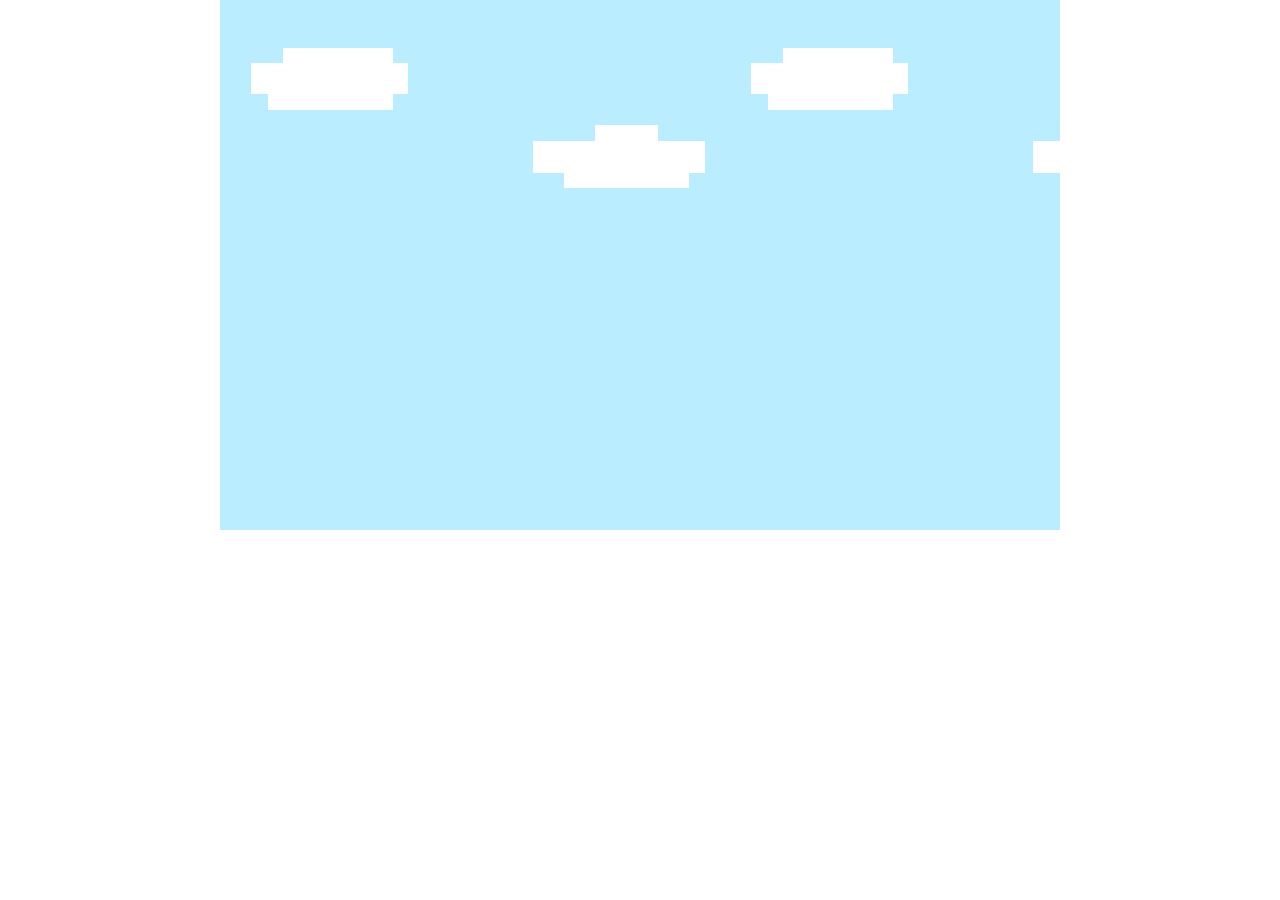
<file: index.html>
<!DOCTYPE html>
<html>

<head>
  <meta charset="utf-8" />
  <title>エビカニゲーム</title>
  <link rel="stylesheet" href="style.css">
</head>

<body>
  <canvas id="maincanvas" width="840" height="530"></canvas>
  <!-- <button onclick="play()" id="play">スタート</button>
  <br>
  <p>音楽</p>
  <a href="https://amachamusic.chagasi.com/">甘茶の音楽工房</a> -->
  <script src="./index.js"></script>
</body>

</html>
</file>
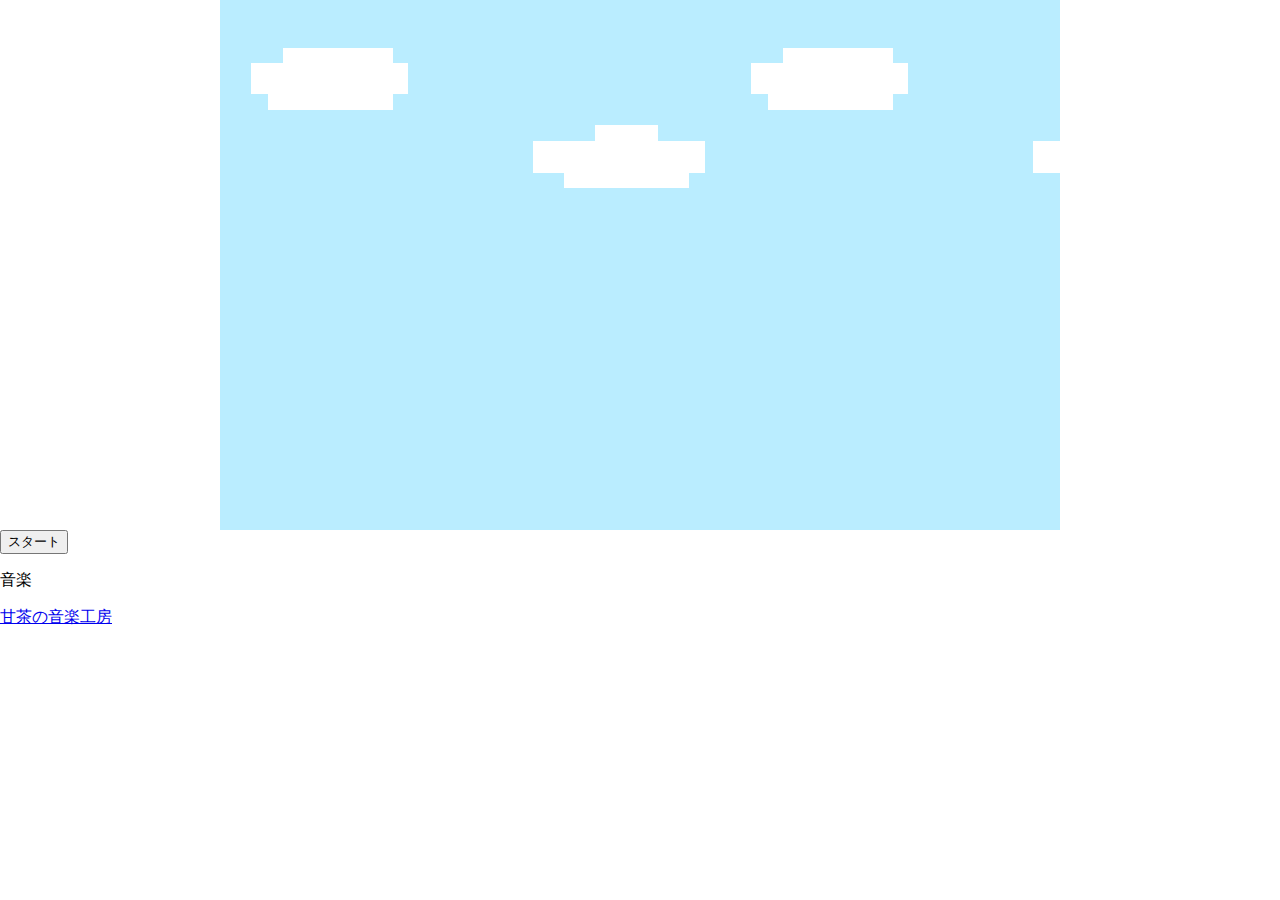
<file: src-goal/index_goal.html>
<!DOCTYPE html>
<html>

<head>
  <meta charset="utf-8" />
  <title>エビかにゲーム</title>
  <link rel="stylesheet" href="../style.css">
</head>

<body>
  <canvas id="maincanvas" width="840" height="530"></canvas>
  <button onclick="play()" id="play">スタート</button>
  <br>
  <p>音楽</p>
  <a href="https://amachamusic.chagasi.com/">甘茶の音楽工房</a>
  <script src="./index_goal.js"></script>
</body>

</html>
</file>
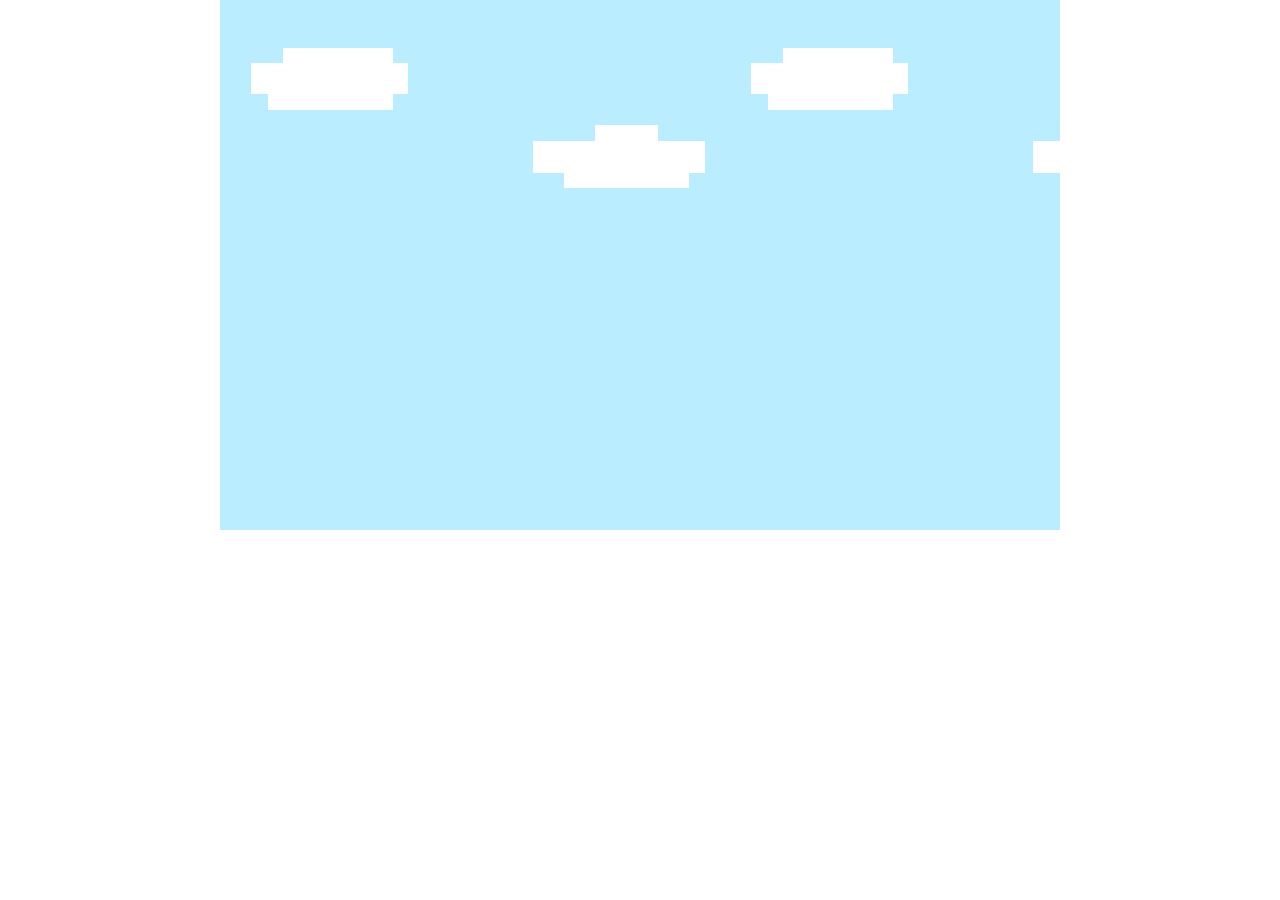
<file: src-step01/index-step01.html>
<!DOCTYPE html>
<html>

<head>
  <meta charset="utf-8" />
  <title>エビかにゲーム</title>
  <link rel="stylesheet" href="../style.css">
</head>

<body>
  <canvas id="maincanvas" width="840" height="530"></canvas>
  <script src="./index-step01.js"></script>
</body>

</html>
</file>
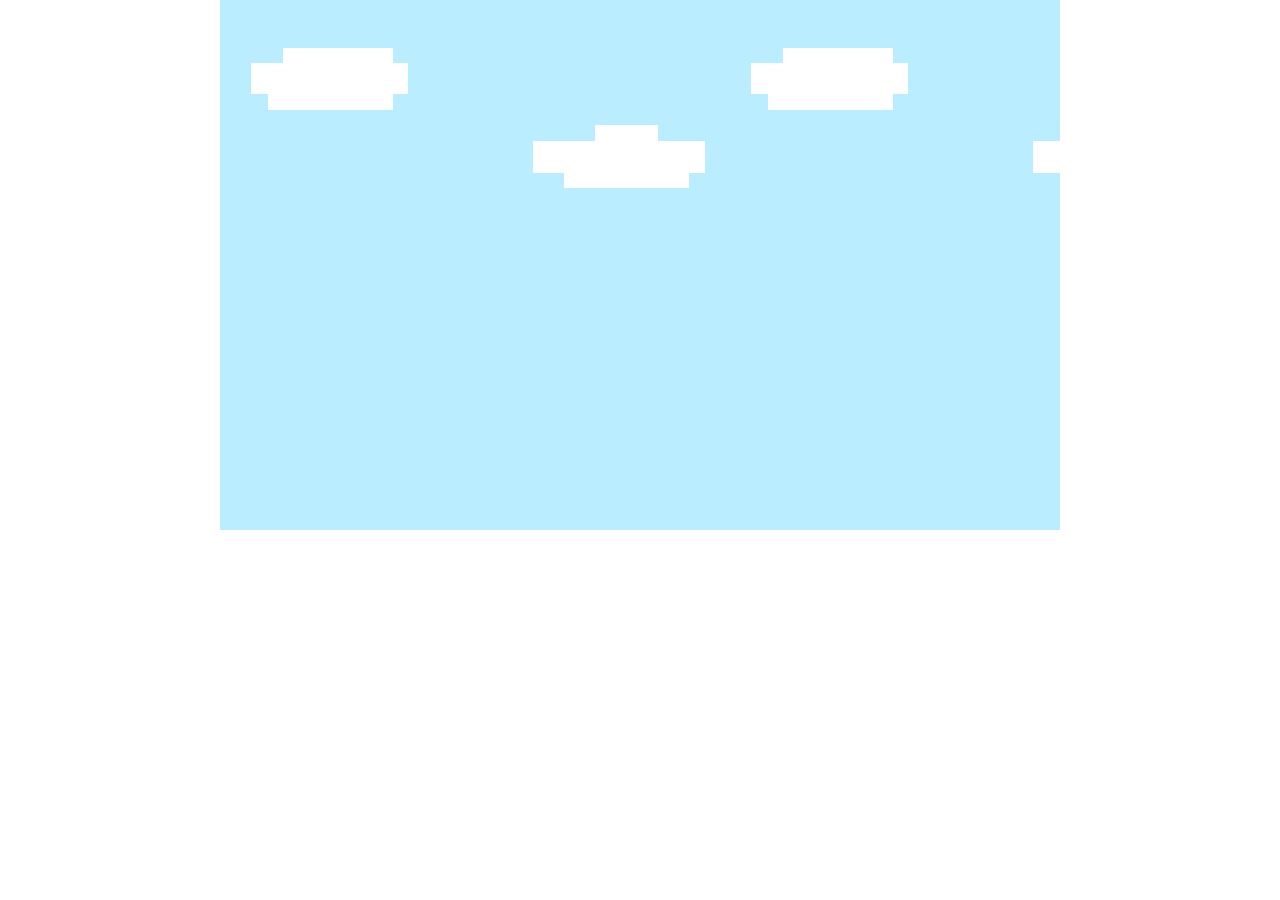
<file: src-step01/index-step01_goal.html>
<!DOCTYPE html>
<html>

<head>
  <meta charset="utf-8" />
  <title>エビかにゲーム</title>
  <link rel="stylesheet" href="../style.css">
</head>

<body>
  <canvas id="maincanvas" width="840" height="530"></canvas>
  <script src="./index-step01_goal.js"></script>
</body>

</html>
</file>
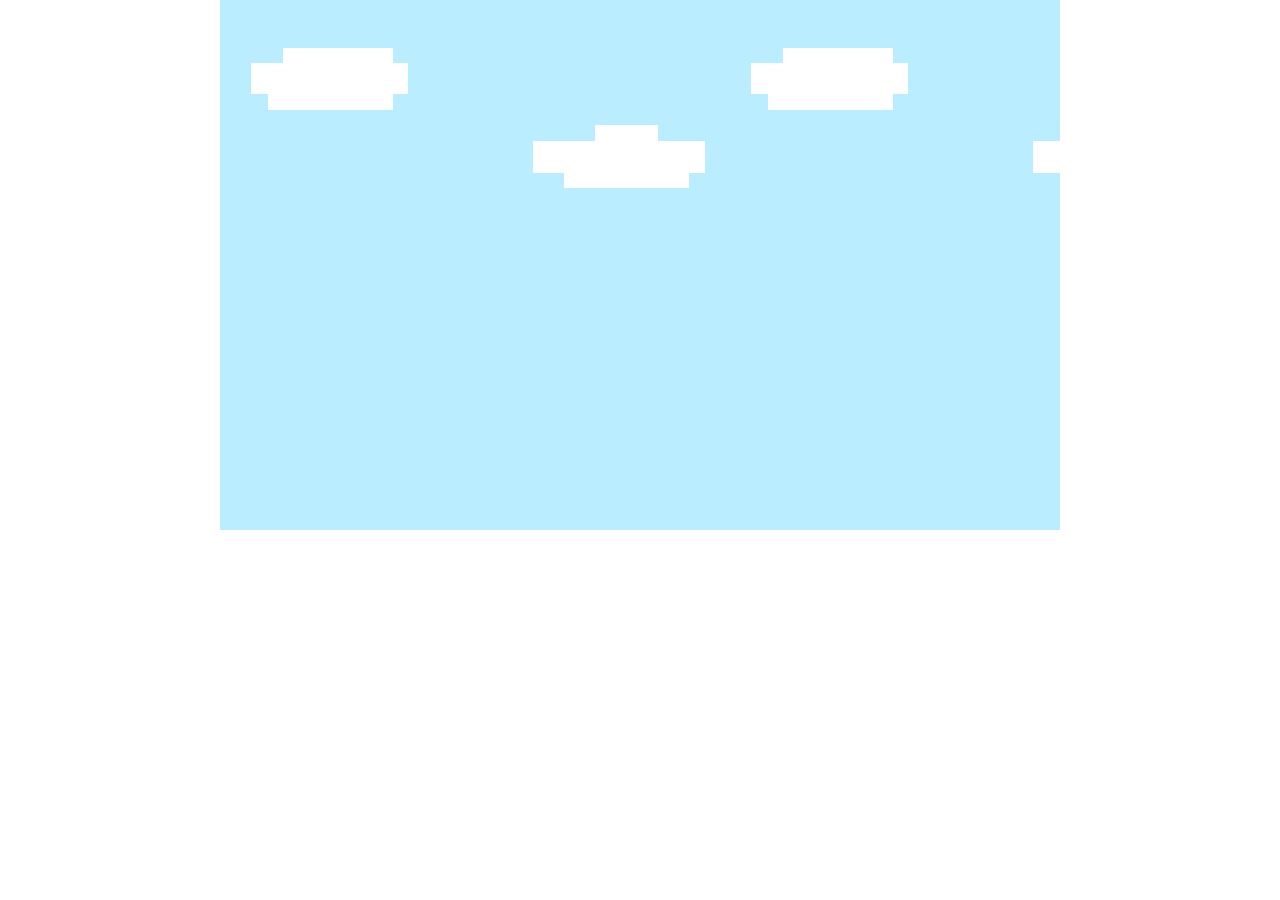
<file: src-step02/index-step02.html>
<!DOCTYPE html>
<html>

<head>
  <meta charset="utf-8" />
  <title>エビかにゲーム</title>
  <link rel="stylesheet" href="../style.css">
</head>

<body>
  <canvas id="maincanvas" width="840" height="530"></canvas>
  <script src="./index-step02.js"></script>
</body>

</html>
</file>
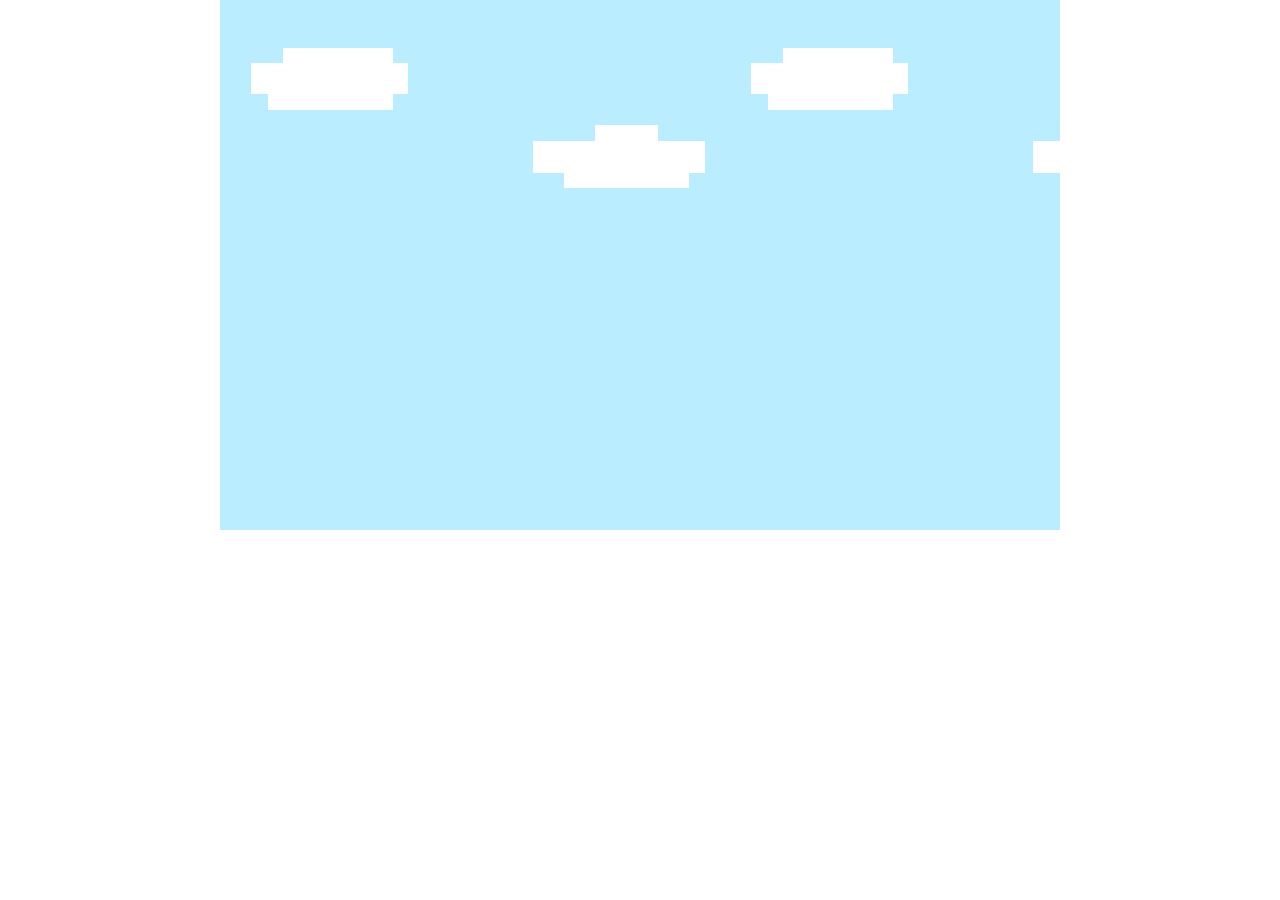
<file: src-step02/index-step02_goal.html>
<!DOCTYPE html>
<html>
  <head>
    <meta charset="utf-8" />
    <title>スーパー〇オ</title>
    <link rel="stylesheet" href="../style.css">
  </head>
  <body>
    <canvas id="maincanvas" width="840" height="530"></canvas>
    <script src="./index-step02_goal.js"></script>
  </body>
</html>
</file>
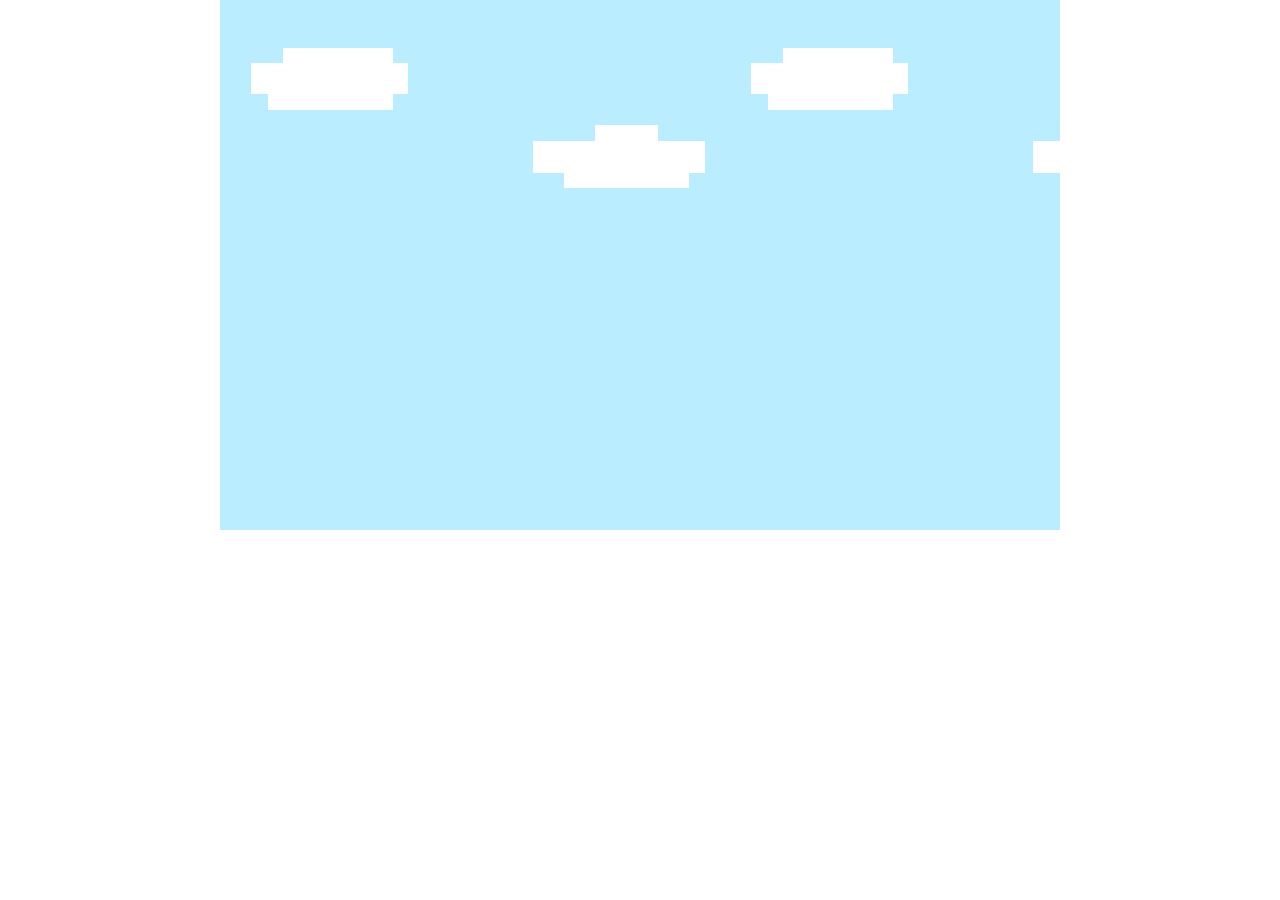
<file: src-step03/index-step03.html>
<!DOCTYPE html>
<html>

<head>
  <meta charset="utf-8" />
  <title>エビかにゲーム</title>
  <link rel="stylesheet" href="../style.css">
</head>

<body>
  <canvas id="maincanvas" width="840" height="530"></canvas>
  <script src="./index-step03.js"></script>
</body>

</html>
</file>
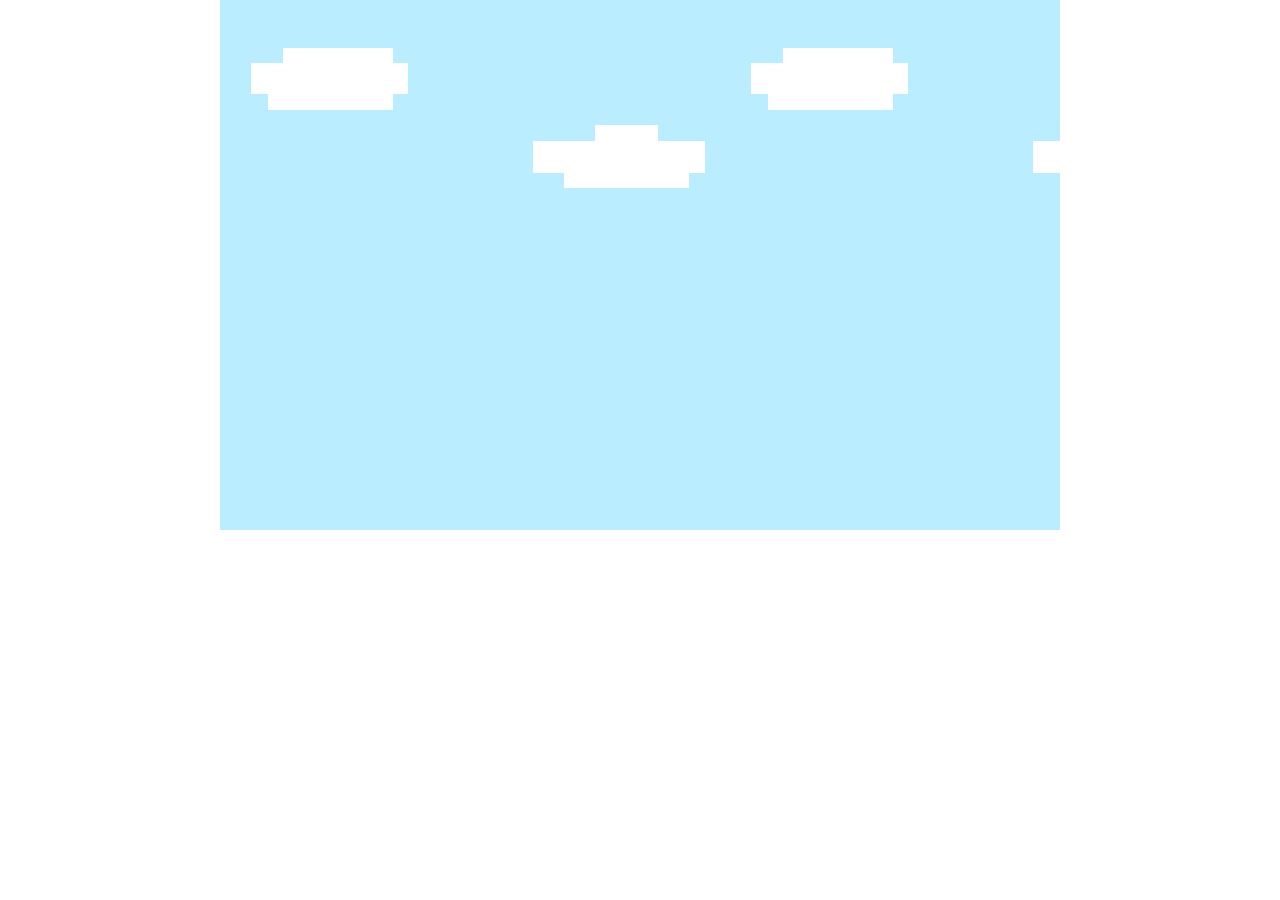
<file: src-step03/index-step03_goal.html>
<!DOCTYPE html>
<html>

<head>
  <meta charset="utf-8" />
  <title>エビかにゲーム</title>
  <link rel="stylesheet" href="../style.css">
</head>

<body>
  <canvas id="maincanvas" width="840" height="530"></canvas>
  <script src="./index-step03_goal.html"></script>
</body>

</html>
</file>
<file: style.css>
body {
    padding: 0;
    margin: 0;
}

  canvas {
    background: #eee;
    display: block;
    margin: 0 auto;
    background-image: url(images/background/background_base.png);
  }
</file>
